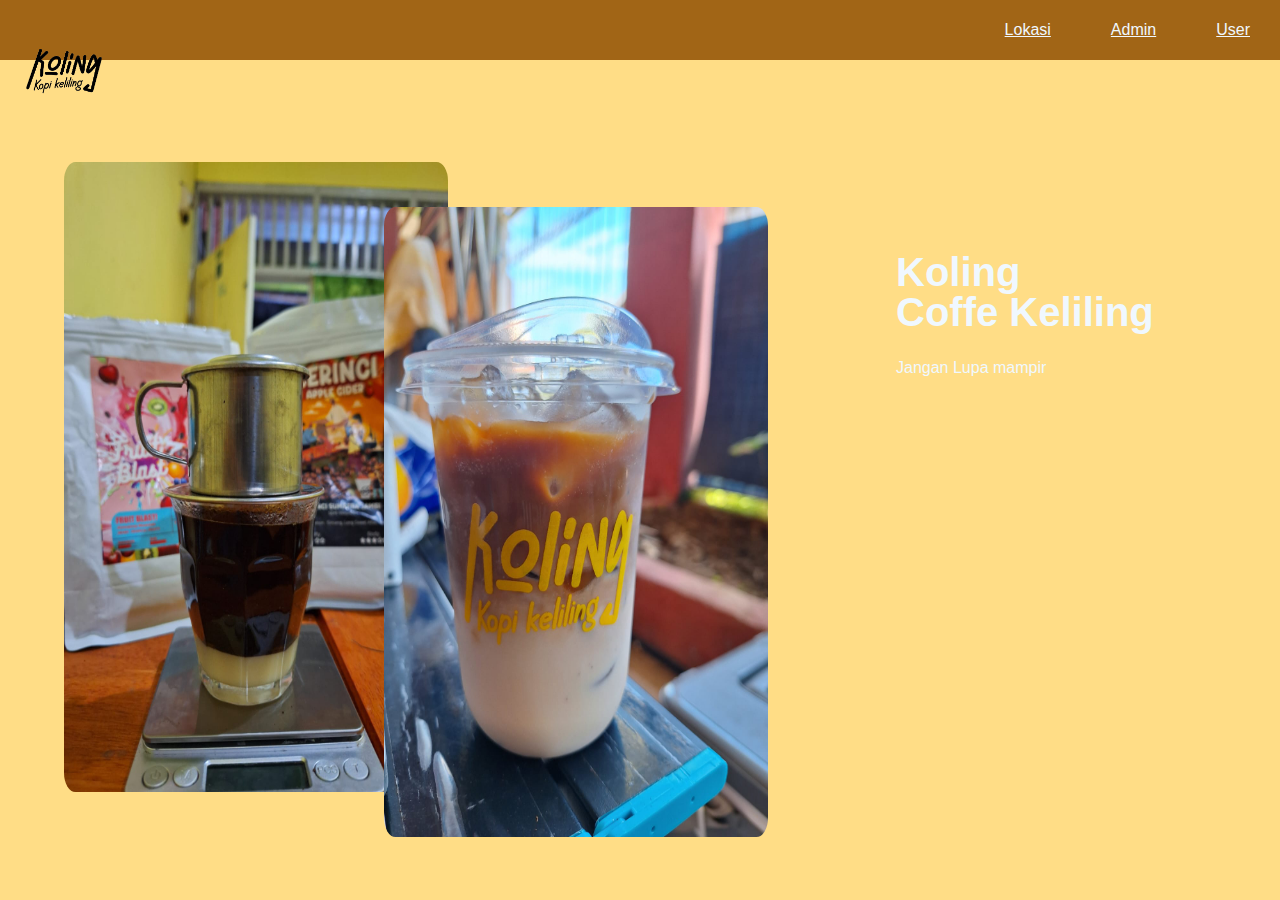
<file: index.html>
<!DOCTYPE html>
<html lang="en">
<head>
    <meta charset="UTF-8">
    <meta name="viewport" content="width=device-width, initial-scale=1.0">
    <title>Koling</title>
    <link rel="stylesheet" href="assets/css/dashboard.css">
</head>
<body>
    <body>
        <header>
            <nav>
                <ul>
                    <li><a href="/Geolocation App/maps.html">Lokasi</a></li>
                    <li><a href="/login/Login.html">Admin</a></li>
                    <li><a href="/assets/page/user.html">User</a></li>
                </ul>
            </nav>
        </header>
        <main>
            <img id="img1" src="/assets/img/img1.jpg" />
            <img id="img4" src="/assets/img/img4.jpg" />
            <img id="img3" src="/assets/img/img3.png" />
            <section>
                <article>
                    <h1>Koling<br>Coffe Keliling</h1>
                    <p>Jangan Lupa mampir<br>
                </article>
            </section>
        </main>
        <script src="assets/js/script.js"></script>
</body>
</html>
</file>
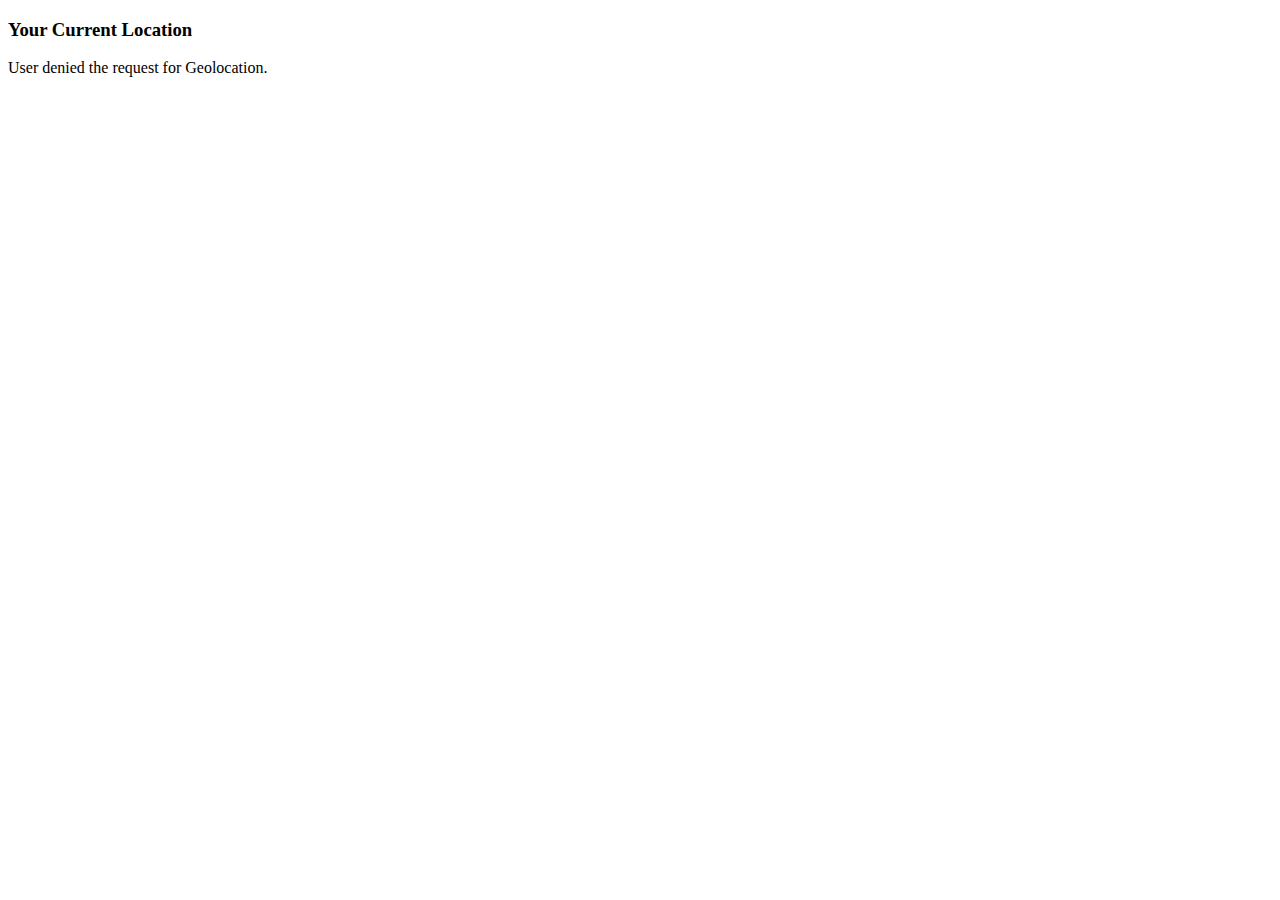
<file: Geolocation App/index.html>
<!DOCTYPE html>
<html lang="en">
<head>
    <meta charset="UTF-8">
    <meta name="viewport" content="width=device-width, initial-scale=1.0">
    <title>Geolocation Example</title>
</head>
<body>
    <h3>Your Current Location</h3>
    <div id="location"></div>

    <script>
        function getLocation() {
            if (navigator.geolocation) {
                navigator.geolocation.getCurrentPosition(showPosition, showError);
            } else {
                document.getElementById("location").innerHTML = "Geolocation is not supported by this browser.";
            }
        }

        function showPosition(position) {
            const latitude = position.coords.latitude;
            const longitude = position.coords.longitude;
            document.getElementById("location").innerHTML = `Latitude: ${latitude} <br> Longitude: ${longitude}`;
        }

        function showError(error) {
            switch(error.code) {
                case error.PERMISSION_DENIED:
                    document.getElementById("location").innerHTML = "User denied the request for Geolocation.";
                    break;
                case error.POSITION_UNAVAILABLE:
                    document.getElementById("location").innerHTML = "Location information is unavailable.";
                    break;
                case error.TIMEOUT:
                    document.getElementById("location").innerHTML = "The request to get user location timed out.";
                    break;
                case error.UNKNOWN_ERROR:
                    document.getElementById("location").innerHTML = "An unknown error occurred.";
                    break;
            }
        }

        // Get location when the page loads
        window.onload = getLocation;
    </script>
</body>
</html>
</file>
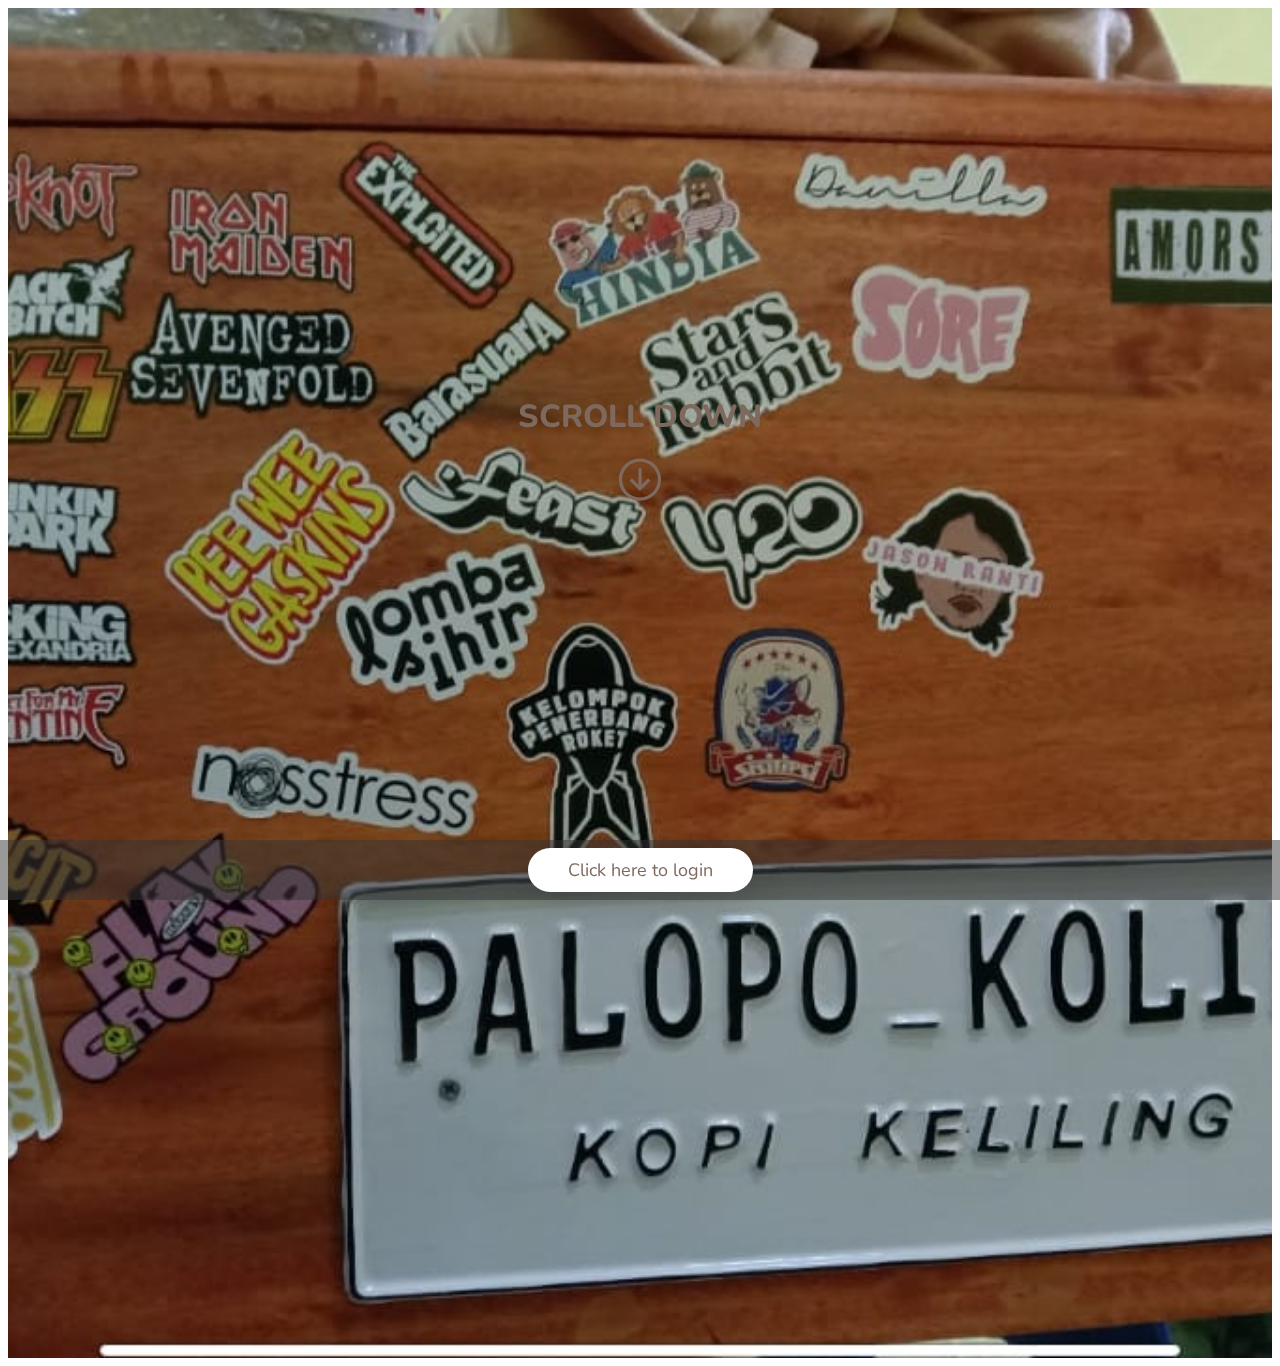
<file: login/Login.html>
<!DOCTYPE html>
<html lang="en">

<head>
    <title>Login Form</title>
    <meta name="viewport" content="width=device-width, initial-scale=1.0">
    <link rel="stylesheet" href="style.css">
</head>

<body>
    <div class="scroll-down">SCROLL DOWN
        <svg xmlns="http://www.w3.org/2000/svg" viewBox="0 0 32 32">
            <path d="M16 3C8.832031 3 3 8.832031 3 16s5.832031 13 13 13 13-5.832031 13-13S23.167969 3 16 3zm0 2c6.085938 0 11 4.914063 11 11 0 6.085938-4.914062 11-11 11-6.085937 0-11-4.914062-11-11C5 9.914063 9.914063 5 16 5zm-1 4v10.28125l-4-4-1.40625 1.4375L16 23.125l6.40625-6.40625L21 15.28125l-4 4V9z" />
        </svg>
    </div>
    <div class="container"></div>
    <div class="modal">
        <div class="modal-container">
            <div class="modal-left">
                <h1 class="modal-title">Welcome!</h1>
                <p class="modal-desc">Login to your account</p>
                <form id="loginForm">
                    <div class="input-block">
                        <label for="email" class="input-label">Email</label>
                        <input type="email" name="email" id="email" placeholder="Email" required>
                    </div>
                    <div class="input-block">
                        <label for="password" class="input-label">Password</label>
                        <input type="password" name="password" id="password" placeholder="Password" required>
                    </div>
                    <div class="modal-buttons">
                        <a href="" class="">Forgot your password?</a>
                        <button type="submit" class="input-button">Login</button>
                    </div>
                    <p id="message" class="error-message"></p>
                </form>
                <p class="sign-up">Don't have an account? <a href="#">Sign up now</a></p>
            </div>
            <div class="modal-right">
                <img src="/assets/img/img4.jpg" alt="">
            </div>
            <button class="icon-button close-button">
                <svg xmlns="http://www.w3.org/2000/svg" viewBox="0 0 50 50">
                    <path d="M25 3C12.86158 3 3 12.86158 3 25C3 37.13842 12.86158 47 25 47C37.13842 47 47 37.13842 47 25C47 12.86158 37.13842 3 25 3zM25 5C36.05754 5 45 13.94246 45 25C45 36.05754 36.05754 45 25 45C13.94246 45 5 36.05754 5 25C5 13.94246 13.94246 5 25 5zM16.990234 15.990234A1.0001 1.0001 0 0 0 16.292969 17.707031L23.585938 25L16.292969 32.292969A1.0001 1.0001 0 1 0 17.707031 33.707031L25 26.414062L32.292969 33.707031A1.0001 1.0001 0 1 0 33.707031 32.292969L26.414062 25L33.707031 17.707031A1.0001 1.0001 0 0 0 32.980469 15.990234A1.0001 1.0001 0 0 0 32.292969 16.292969L25 23.585938L17.707031 16.292969A1.0001 1.0001 0 0 0 16.990234 15.990234z">
                    </path>
                </svg>
            </button>
        </div>
        <button class="modal-button">Click here to login</button>
    </div>
    <script src="script.js"></script>
</body>

</html>
</file>
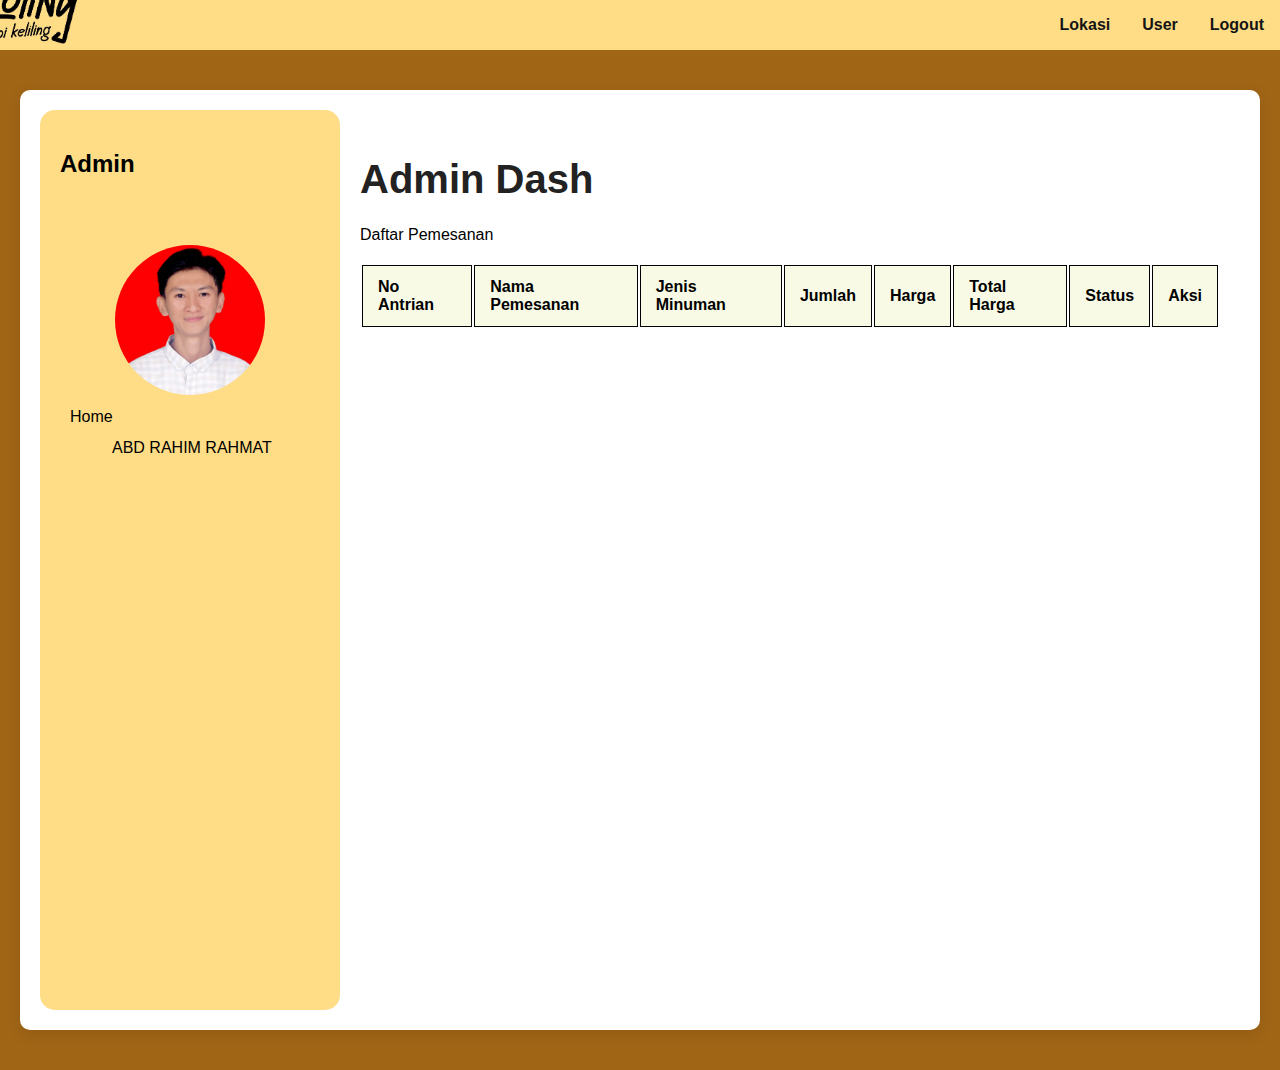
<file: assets/page/Admin Dash.html>
<!DOCTYPE html>
<html lang="en">
<head>
    <meta charset="UTF-8">
    <meta name="viewport" content="width=device-width, initial-scale=1.0">
    <title>Admin Dash</title>
    <link rel="stylesheet" href="/assets/css/Admin Dash.css">
</head>
<body>
    <header>
        <nav>
            <ul>
                <li><a href="/Geolocation App/maps.html">Lokasi</a></li>
                <li><a href="/assets/page/user.html">User</a></li>
                <li><a href="/index.html">Logout</a></li>
            </ul>
        </nav>
    </header>
    <div class="container">
        <aside class="sidebar">
            <h2>Admin</h2>
            <p id="p">ABD RAHIM RAHMAT</p>
            <nav>
                <ul>
                    <li><a href="/assets/page/admin.html">Home</a></li>
                </ul>
            </nav>
            <img id="ower" src="/assets/img/ower.jpg" />
            <nav>
                <img id="logo" src="/assets/img/img3.png" alt="">
            </nav>
        </aside>
        <main class="main-content">
            <h1>Admin Dash</h1>
            <p> Daftar Pemesanan</p>
            <table class="orders-table">
                <thead>
                    <tr>
                        <th>No Antrian</th>
                        <th>Nama Pemesanan</th>
                        <th>Jenis Minuman</th>
                        <th>Jumlah</th>
                        <th>Harga</th>
                        <th>Total Harga</th>
                        <th>Status</th>
                        <th>Aksi</th>
                    </tr>
                </thead>
                <tbody id="orders-body">
                </tbody>
            </table>
        </main>
    </div>
    <script src="/assets/js/Admin Dash.js"></script>
</body>
</html>
</file>
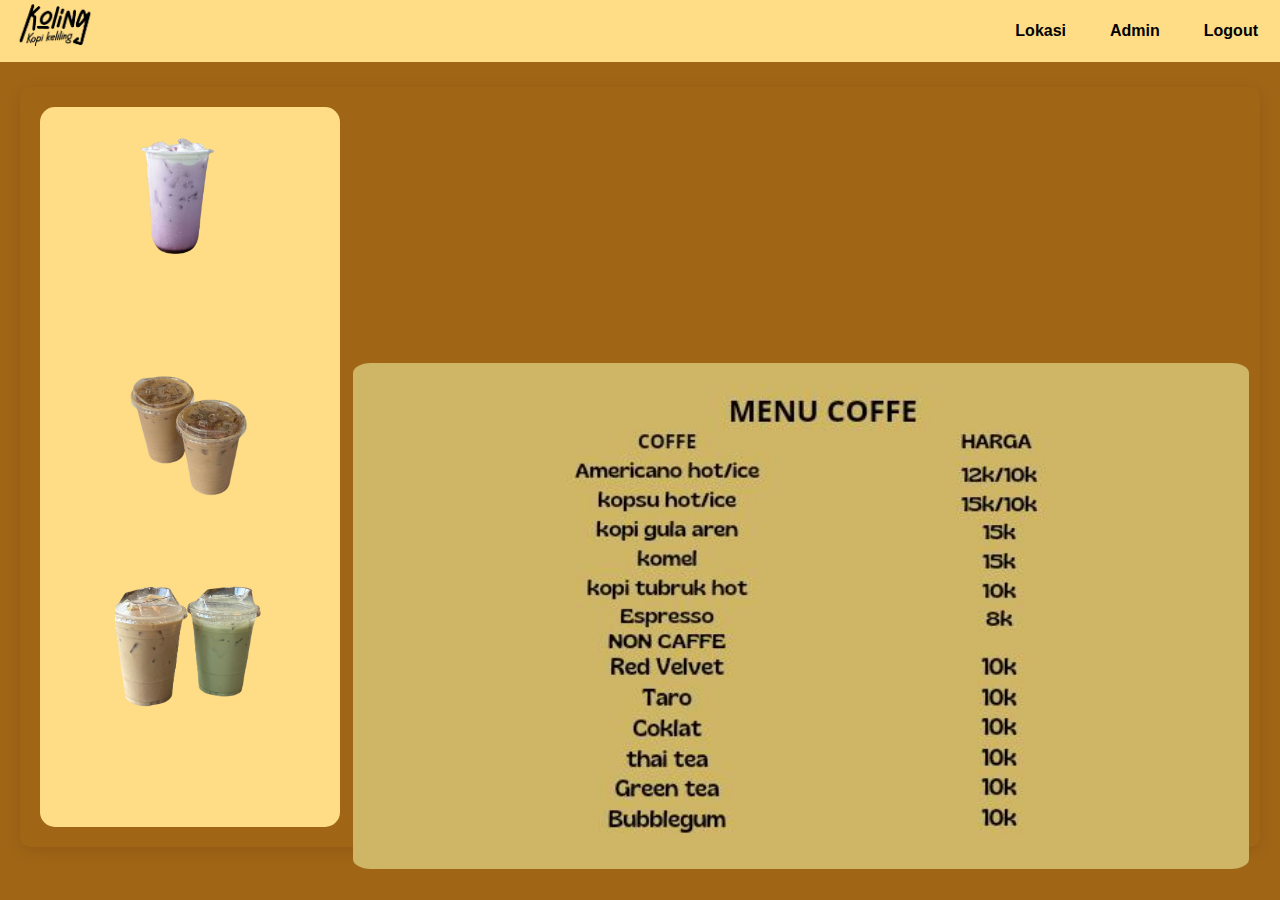
<file: assets/page/admin.html>
<!DOCTYPE html>
<html lang="en">
<head>
    <meta charset="UTF-8">
    <meta name="viewport" content="width=device-width, initial-scale=1.0">
    <title>Admin</title>
    <link rel="stylesheet" href="/assets/css/admin.css">
</head>
<body>
    <header>
        <nav>
            <ul>
                <li><a href="/Geolocation App/maps.html">Lokasi</a></li>
                <li><a href="/assets/page/Admin Dash.html">Admin</a></li>
                <li><a href="/index.html">Logout</a></li>
            </ul>
        </nav>
    </header>
    <div class="container">
        <aside class="sidebar">
            <nav>
                <ul>
                    <img id="img3" src="/assets/img/img3.png" />
                    <img id="img5" src="/assets/img/img5.png" />
                    <img id="img6" src="/assets/img/img6.png" />
                    <img id="img7" src="/assets/img/img7.png" />
                </ul>
            </nav>
        </aside>
        <main class="main-content">
            <img id="im2" src="/assets/img/im2.jpg" />
        </main>
    </div>
</body>
</html>
</file>
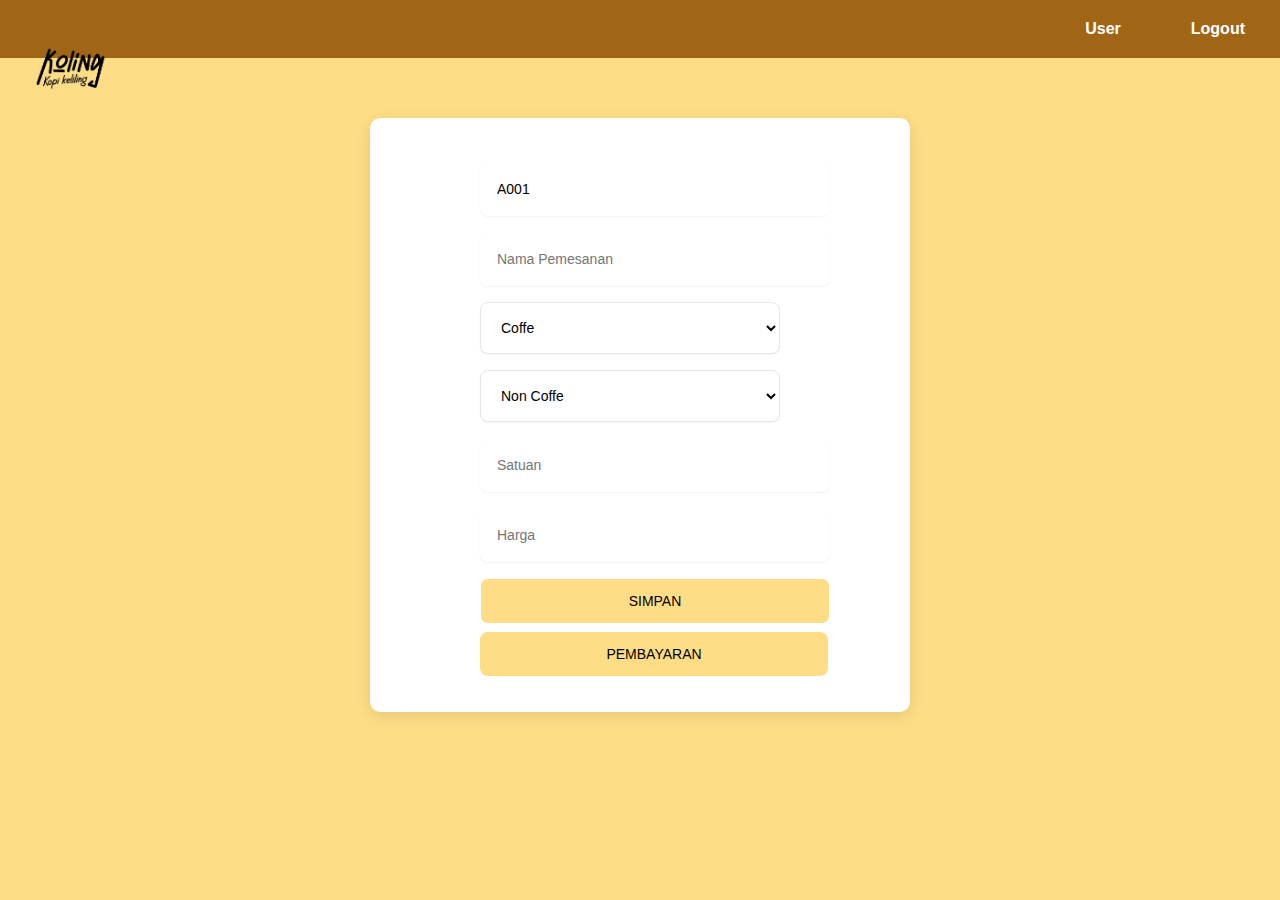
<file: assets/page/pemesanan.html>
<!DOCTYPE html>
<html lang="en">
  <head>
    <meta charset="UTF-8" />
    <meta name="viewport" content="width=device-width, initial-scale=1.0" />
    <title>Pemesanan</title>
    <link rel="stylesheet" href="/assets/css/pemesanan.css" />
  </head>
  <body>
    <header>
      <img id="logo" src="/assets/img/img3.png" alt="" />
      <nav class="nav">
        <ul>
          <li><a href="/assets/page/user.html">User</a></li>
          <li><a href="/index.html">Logout</a></li>
        </ul>
      </nav>
    </header>
    <div class="container">
      <main class="main-content">
        <div class="container-2">
          <form id="queueForm" class="form">
            <div class="input-container">
              <div id="queueNumber" class="queue-number">
                <input
                  placeholder="No. Antrian"
                  type="text"
                  id="queueInput"
                  readonly
                />
                <input
                  placeholder="Nama Pemesanan"
                  type="text"
                  id="pemesanan"
                />
              </div>
            </div>
            <div class="input-container">
              <select id="Coffe" class="form_style">
                <option value="" disabled selected>Coffe</option>
                <option value="Americano_hot">Americano Hot</option>
                <option value="Americano_Ice">Americano Ice</option>
                <option value="Kopsu_hot">Kopsu Hot</option>
                <option value="kopsu_ice">Kopsu Ice</option>
                <option value="Kopi_gula_aren">Kopi Gula Aren</option>
                <option value="Komel">Komel</option>
                <option value="Kopi_tubruk_hot">Kopi Tubruk Hot</option>
                <option value="Espresso">Espresso</option>
              </select>
              <select id="Non_coffe" class="form_style">
                <option value="" disabled selected>Non Coffe</option>
                <option value="Red_velvet">Red Velvet</option>
                <option value="Taro">Taro</option>
                <option value="coklat">Coklat</option>
                <option value="Thai_tea">Thai Tea</option>
                <option value="Green_tea">Green Tea</option>
                <option value="Bubblegum">Bubblegum</option>
              </select>
              <input placeholder="Satuan" type="number" id="satuan" />
              <input placeholder="Harga" type="number" id="harga" readonly />
            </div>
            <button class="submit" type="submit">Simpan</button>
            <a class="Pembayaran" href="https://www.dana.id/" target="_blank"
              >Pembayaran</a
            >
          </form>
        </div>
      </main>
    </div>
    <script src="/assets/js/pemesanan.js"></script>
  </body>
</html>
</file>
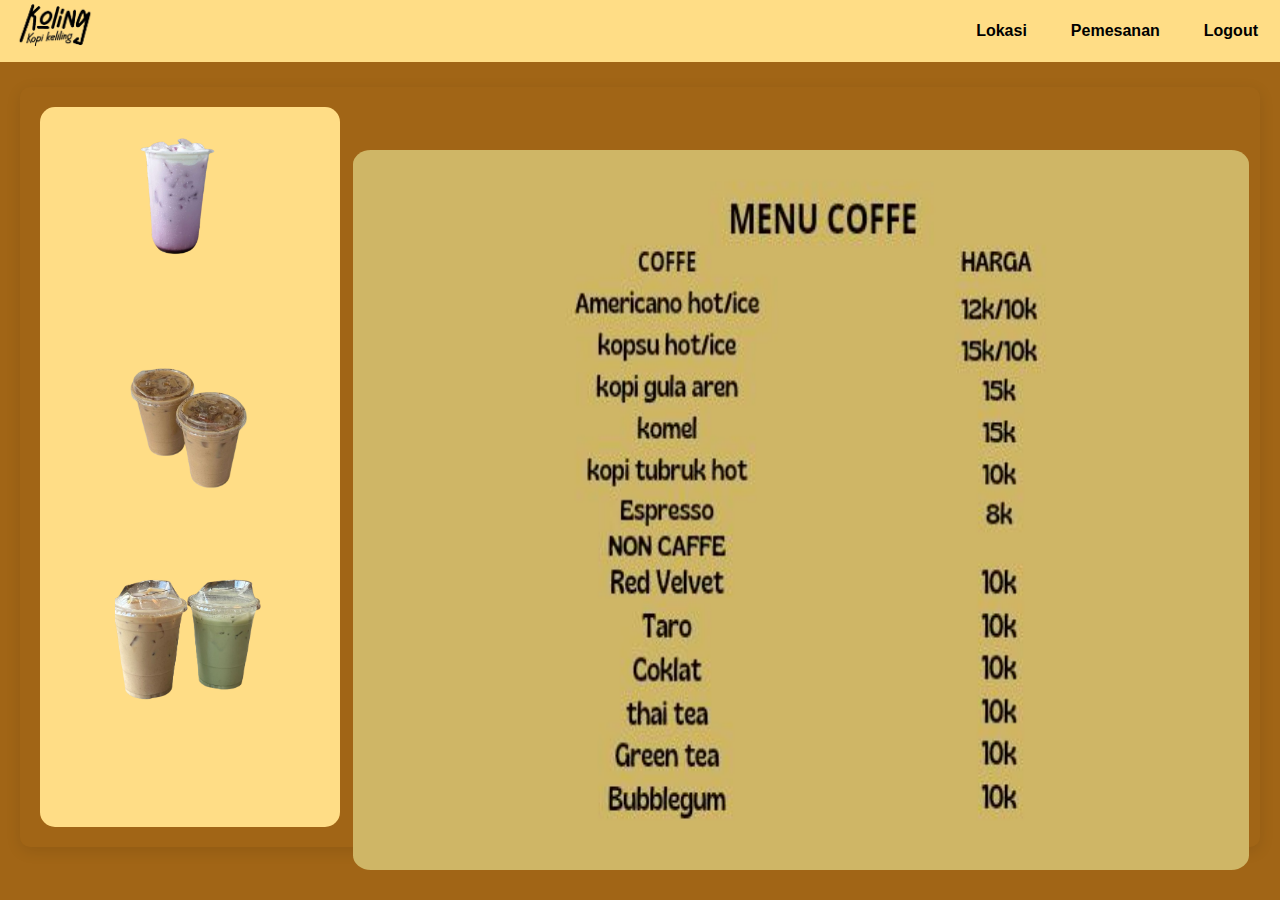
<file: assets/page/user.html>
<!DOCTYPE html>
<html lang="en">
<head>
    <meta charset="UTF-8">
    <meta name="viewport" content="width=device-width, initial-scale=1.0">
    <title>User</title>
    <link rel="stylesheet" href="/assets/css/user.css">
</head>
<body>
    <header>
        <nav>
            <ul>
                <li><a href="/Geolocation App/maps.html">Lokasi</a></li>
                <li><a href="/assets/page/pemesanan.html">Pemesanan</a></li>
                <li><a href="/index.html">Logout</a></li>
            </ul>
        </nav>
    </header>
    <div class="container">
        <aside class="sidebar">
            <nav>
                <ul>
                    <img id="img3" src="/assets/img/img3.png" />
                    <img id="img5" src="/assets/img/img5.png" />
                    <img id="img6" src="/assets/img/img6.png" />
                    <img id="img7" src="/assets/img/img7.png" />
                </ul>
            </nav>
        </aside>
        <main class="main-content">
            <img id="im2" src="/assets/img/im2.jpg" />
        </main>
    </div>
</body>
</html>
</file>
<file: assets/css/dashboard.css>
* {
    color: aliceblue;
    font-family: Arial, Helvetica, sans-serif;
}

:root {
    --background-color: #FFDD86;
  }
  
  body {
    background-color: var(--background-color);
    margin: 0;
  }

  header{
    background-color: #A16516;
    
  }

/*Navbbar*/
nav {
    display: flex;
    justify-content: flex-end;
}

ul {
    display: flex;
    flex-direction: row;
    justify-content: flex-end;
}

li {
    list-style-type: none;
    margin: 5px 30px;
}

.nav li > a{
  text-decoration: none;
  font-size: 15px;
  display: inline-block;
  background-color: #FFDD86;
  padding: 15px 25px 15px 25px;
  color: #000;
}


/*Main*/
h1 {
    position: relative;
    font-size: 40px;
    line-height: 1;
    margin-left: 70%;
    margin-top: 15%;
}


p {
    position: relative;
    margin-left: 70%;
    margin-bottom: 50px;
}

#img1 {
  width: 30%;
  height: 70%;
  position: absolute;
  bottom: 3px;
  right: 6%;
  left: 5%;
  top: 18%;
  border-radius: 3%;
}

#img4 {
  width: 30%;
  height: 70%;
  position: absolute;
  bottom: 6px;
  right: 40%;
  top: 23%;
  border-radius: 3%;
}

/* logo */
#img3 {
  width: 10%;
  height: auto;
  position: absolute;
  bottom: 85%;
  right: 90%;
}
</file>
<file: login/style.css>
@import url("https://fonts.googleapis.com/css?family=Nunito:400,600,700");
 * {
	 box-sizing: border-box;
}
 body {
	 font-family: "Nunito", sans-serif;
	 color: rgba(0, 0, 0, 0.7);
}
 .container {
	 height: 150vh;
	 background-image: url("/assets/img/Background.jpg");
	 background-size: cover;
	 background-position: center;
	 background-repeat: no-repeat;
}
 .modal {
	 position: fixed;
	 left: 0;
	 bottom: 0;
	 width: 100%;
	 height: 60px;
	 background: rgba(51, 51, 51, 0.5);
	 display: flex;
	 flex-direction: column;
	 align-items: center;
	 justify-content: center;
	 transition: 0.4s;
}
 .modal-container {
	 display: flex;
	 max-width: 720px;
	 width: 100%;
	 border-radius: 10px;
	 overflow: hidden;
	 position: absolute;
	 opacity: 0;
	 pointer-events: none;
	 transition-duration: 0.3s;
	 background: #fff;
	 transform: translateY(100px) scale(0.4);
}
 .modal-title {
	 font-size: 26px;
	 margin: 0;
	 font-weight: 400;
	 color: #55311c;
}
 .modal-desc {
	 margin: 6px 0 30px 0;
}
 .modal-left {
	 padding: 60px 30px 20px;
	 background: #fff;
	 flex: 1.5;
	 transition-duration: 0.5s;
	 transform: translateY(80px);
	 opacity: 0;
}
 .modal-button {
	 color: #7d695e;
	 font-family: "Nunito", sans-serif;
	 font-size: 18px;
	 cursor: pointer;
	 border: 0;
	 outline: 0;
	 padding: 10px 40px;
	 border-radius: 30px;
	 background: #fff;
	 box-shadow: 0 10px 40px rgba(0, 0, 0, 0.16);
	 transition: 0.3s;
}
 .modal-button:hover {
	 border-color: rgba(255, 255, 255, 0.2);
	 background: rgba(255, 255, 255, 0.8);
}
 .modal-right {
	 flex: 2;
	 font-size: 0;
	 transition: 0.3s;
	 overflow: hidden;
}
 .modal-right img {
	 width: 100%;
	 height: 100%;
	 transform: scale(2);
	 object-fit: cover;
	 transition-duration: 1.2s;
}
 .modal.is-open {
	 height: 100%;
	 background: rgba(51, 51, 51, 0.85);
}
 .modal.is-open .modal-button {
	 opacity: 0;
}
 .modal.is-open .modal-container {
	 opacity: 1;
	 transition-duration: 0.6s;
	 pointer-events: auto;
	 transform: translateY(0) scale(1);
}
 .modal.is-open .modal-right img {
	 transform: scale(1);
}
 .modal.is-open .modal-left {
	 transform: translateY(0);
	 opacity: 1;
	 transition-delay: 0.1s;
}
 .modal-buttons {
	 display: flex;
	 justify-content: space-between;
	 align-items: center;
}
 .modal-buttons a {
	 color: rgba(51, 51, 51, 0.6);
	 font-size: 14px;
}
 .sign-up {
	 margin: 60px 0 0;
	 font-size: 14px;
	 text-align: center;
}
 .sign-up a {
	 color: #8c7569;
}
 .input-button {
	 padding: 8px 12px;
	 outline: none;
	 border: 0;
	 color: #fff;
	 border-radius: 4px;
	 background: #8c7569;
	 font-family: "Nunito", sans-serif;
	 transition: 0.3s;
	 cursor: pointer;
}
 .input-button:hover {
	 background: #55311c;
}
 .input-label {
	 font-size: 11px;
	 text-transform: uppercase;
	 font-family: "Nunito", sans-serif;
	 font-weight: 600;
	 letter-spacing: 0.7px;
	 color: #8c7569;
	 transition: 0.3s;
}
 .input-block {
	 display: flex;
	 flex-direction: column;
	 padding: 10px 10px 8px;
	 border: 1px solid #ddd;
	 border-radius: 4px;
	 margin-bottom: 20px;
	 transition: 0.3s;
}
 .input-block input {
	 outline: 0;
	 border: 0;
	 padding: 4px 0 0;
	 font-size: 14px;
	 font-family: "Nunito", sans-serif;
}
 .input-block input::placeholder {
	 color: #ccc;
	 opacity: 1;
}
 .input-block:focus-within {
	 border-color: #8c7569;
}
 .input-block:focus-within .input-label {
	 color: rgba(140, 117, 105, 0.8);
}
 .icon-button {
	 outline: 0;
	 position: absolute;
	 right: 10px;
	 top: 12px;
	 width: 32px;
	 height: 32px;
	 border: 0;
	 background: 0;
	 padding: 0;
	 cursor: pointer;
}
 .scroll-down {
	 position: fixed;
	 top: 50%;
	 left: 50%;
	 display: flex;
	 flex-direction: column;
	 align-items: center;
	 text-align: center;
	 color: #7d695e;
	 font-size: 32px;
	 font-weight: 800;
	 transform: translate(-50%, -50%);
}
 .scroll-down svg {
	 margin-top: 16px;
	 width: 52px;
	 fill: currentColor;
}
 @media (max-width: 750px) {
	 .modal-container {
		 width: 90%;
	}
	 .modal-right {
		 display: none;
	}
}
</file>
<file: assets/css/Admin Dash.css>
/* General Styles */
body {
    font-family: Arial, sans-serif;
    margin: 0;
    padding: 0;
    box-sizing: border-box;
    border-color: #222;
    background-color: #A16516;
}

a {
    text-decoration: none;
    color: #333;
}

ul {
    list-style-type: none;
    padding: 0;
    margin: 0;
}

/* Header Styles */
header {
    background-color: #FFDD86;
    color: #fff;
    padding: 1rem;
}

header nav ul {
    display: flex;
    justify-content: flex-end;
}

header nav ul li {
    margin-left: 2rem;
}

header nav ul li a {
    color: #141414;
    font-weight: bold;
}

/*Navbbar*/
.nav nav {
    display: flex;
    justify-content: flex-end;
}

.nav ul {
    display: flex;
    flex-direction: row;
    justify-content: flex-end;
    margin: 0;
}

.nav li {
    list-style-type: none;
    margin: 10px 50px;
}

.nav li > a{
    text-decoration: none;
    font-size: 15px;
    display: inline-block;
    background-color: #ece8e1;
    padding: 15px 25px 15px 25px;
    border-radius: 15px;
    color: #000;
}

.container {
    display: flex;
    flex-wrap: wrap;
    justify-content: center;
    max-width: 1200px;
    margin: 40px auto;
    padding: 20px;
    background-color: #ffffff;
    border-radius: 10px;
    box-shadow: 0 4px 15px rgba(0, 0, 0, 0.1);
}

.container-2 {
    display: flex;
    flex-wrap: wrap;
    justify-content: center;
    max-width: 1200px;
    margin: 40px auto;
    padding: 20px;
    background-color: #658147;
    border-radius: 10px;
    box-shadow: 0 4px 15px rgba(0, 0, 0, 0.1);
}

.main-content {
    flex: 1;
    min-width: 60%;
    padding: 20px;
    box-sizing: border-box;
}

.main-content h1 {
    font-size: 2.5em;
    color: #222;
    margin-bottom: 20px;
}

.main-content p {
    line-height: 1.6;
    color: #000000;
}

/*Aside*/
.sidebar {
    background-color: #FFDD86;
    color: #000;
    width: 300px;
    min-height: 100vh;
    padding: 20px;
    border-radius: 15px;
    box-sizing: border-box;
    top: 249px;
    left: 0;
    transition: transform 0.3s ease-in-out;
    transform: translateX(0);
}

.sidebar nav ul {
    list-style: none;
    padding: 0;
}

.sidebar nav ul li {
    margin: 15px 0;
}

.sidebar nav ul li a {
    color: #000;
    text-decoration: none;
    border-radius: 10px;
    display: block;
    padding: 10px;
    position: relative;
    margin-top: 70%;
    transition: background-color 0.3s;
}

.sidebar nav ul li a:hover {
    background-color: #F8FAE5;
    border-radius: 10px;
    color: #000000;
}

section::after {
    content: "";
    display: table;
    clear: both;
}

table thead tr {
    background-color: #F8FAE5;
    color: #000000;
    text-align: left;
    font-weight: bold;
}

/* Style untuk sel tabel */
table th, table td {
    padding: 12px 15px;
    background-color: #F8FAE5;
    border: 1px solid #000;
}

/* Style untuk baris tabel */
table tbody tr {
    background-color: #F8FAE5;
}

/* Hover effect untuk baris tabel */
table tbody tr:hover {
    background-color: #f1f1f1;
    cursor: pointer;
}

/* logo */
#logo {
    position: absolute;
    margin-bottom: 14%;
    height: 20%;
    width: auto;
    bottom: 96%;
    right: 75%;
}

/* owner */
#ower {
    position: absolute;
    margin-left: 20%;
    height: auto;
    width:50%;
    left: 5%;
    bottom: 88%;
    top: 15%;
    border-radius: 80%;
}

#p {
    position: relative;
    left: 20%;
    top: 28%;
    color: #000;
    
    
}
</file>
<file: assets/css/admin.css>
body {
    font-family: Arial, Helvetica, sans-serif;
    margin: 0;
    padding: 0;
    background-color: #A16516;
}

header{
    background-color: #FFDD86;
}

.container {
    display: flex;
    flex-wrap: wrap;
    justify-content: center;
    max-width: 1200px;
    margin: 25px auto;
    padding: 20px;
    background-color: #A16516;
    border-radius: 10px;
    box-shadow: 0 4px 15px rgba(0, 0, 0 ,0.1);
}

.main-content {
    flex: 1;
    min-width: 60%;
    padding: 20px;
    box-sizing: border-box;
}

.main-content h1 {
    font-size: 2.5em;
    color: #222;
    margin-bottom: 20px;
}

.main-content p {
    line-height: 1.6;
    color: #555;
}

nav {
    display: flex;
    justify-content: flex-end;
}

ul {
    display: flex;
    flex-direction: row;
}

li {
    list-style-type: none;
    margin: 5px 20px;
    font-weight: bold;
    color: #000;
}

li > a{
    text-decoration: none;
    font-size: 16px;
    display: inline-block;
    padding: 1px 2px 1px 2px;
    border-radius: 15px;
    color: #000;
    font-weight: bold;
}

/*Aside*/
.sidebar {
    background-color: #FFDD86;
    color: aliceblue;
    width: 300px;
    min-height: 80vh;
    padding: 30px;
    border-radius: 15px;
    box-sizing: border-box;
    top: 249px;
    left: 0;
    transition: transform 0.3s ease-in-out;
    transform: translateX(0);
}

.sidebar nav ul {
    list-style: none;
    padding: 0;
}

.sidebar nav ul li {
    margin: 15px 0;
}

.sidebar nav ul li a {
    color: #fff;
    text-decoration: none;
    border-radius: 10px;
    display: block;
    padding: 10px;
    transition: background-color 0.3s;
}

.sidebar nav ul li a:hover {
    background-color: #0f1923;
    border-radius: 10px;
}

section::after {
    content: "";
    display: table;
    clear: both;
}
  
  .text {
    margin: 0 25%;
  }

  /* menu */
  #im2 {
  position: absolute;
    width: 70%;
  height: auto;
  right: 5%;
  left: 27.6%;
  bottom: 3.5%;
  border-radius: 2%;
  }

  /* minuman1 */
  #img5 {
    width: 40%;
    height: auto;
    position: absolute;
    bottom: 3%;
    right: 6%;
    left: 25%;
    top: 1%;
  }

  /* minuman2 */
  #img6 {
    width: 50%;
    height: auto;
    position: absolute;
    right: 6%;
    left: 25%;
    top: 33%;
  }

  /* minuman3 */
  #img7 {
    width: 50%;
    height: auto;
    position: absolute;
    right: 6%;
    left: 25%;
    top: 56%;
  }
 
  /* logo */
  #img3 {
    width: 120px;
    height: auto;
    position: absolute;
    bottom: 103%;
    right: 75%;
  }
</file>
<file: assets/css/pemesanan.css>
body {
    margin: 0;
    background-color: #FFDD86;
    font-family: Arial, Helvetica, sans-serif;
    color: aliceblue;
}

header{
    background-color: #A16516;
  }

/*Navbbar*/
.nav nav {
    display: flex;
    justify-content: flex-end;
}

.nav ul {
    display: flex;
    flex-direction: row;
    justify-content: flex-end;
    margin: 0;
}

.nav li {
    list-style-type: none;
    margin: 5px 10px;
}


.nav li > a{
    text-decoration: none;
    font-size: 16px;
    display: inline-block;
    padding: 15px 25px 15px 25px;
    border-radius: 15px;
    color: #fff;
    font-weight: bold;
}
.container-2 {
    display: flex;
    flex-wrap: wrap;
    justify-content: center;
    max-width: 500px;
    right: 500px ;
    margin: 40px auto;
    padding: 20px;
    background-color: #fff;
    border-radius: 10px;
    box-shadow: 0 4px 15px rgba(0, 0, 0, 0.1);
}

.main-content {
    flex: 1;
    min-width: 60%;
    padding: 20px;
    box-sizing: border-box;
}

.main-content h1 {
    font-size: 2.5em;
    color: #222;
    margin-bottom: 20px;
}

.main-content p {
    line-height: 1.6;
    color: #555;
}
  /*Aside*/

.sidebar nav ul {
    list-style: none;
    padding: 0;
}

.sidebar nav ul li {
    margin: 15px 0;
}

.sidebar nav ul li a {
    color: #fff;
    text-decoration: none;
    border-radius: 10px;
    display: block;
    padding: 10px;
    transition: background-color 0.3s;
}

.sidebar nav ul li a:hover {
    background-color: #F8FAE5;
    border-radius: 10px;
    color: #000000;
}

/*logo*/
#logo{
    position: absolute;
    height: auto;
    width: 115px;
    left: 1%;
    bottom: 86%;
  }

  table {
    position: relative;
    width: 50%;
    border-collapse: collapse;
    margin: 10px 0;
    font-size: 1em;
    text-align: left;
    background-color: #f3f3f3;
    color: #000000;
    right: 3%;
    border-radius: 15px;
    overflow: hidden;
    box-shadow: 0 4px 15px rgba(0, 0, 0, 0.1);
}

/* Style untuk header tabel */
table thead tr {
    background-color: #F8FAE5;
    color: #000000;
    text-align: left;
    font-weight: bold;
}

/* Style untuk sel tabel */
table th, table td {
    padding: 12px 15px;
    background-color: #F8FAE5;
}

/* Style untuk baris tabel */
table tbody tr {
    background-color: #F8FAE5;
}

/* Hover effect untuk baris tabel */
table tbody tr:hover {
    background-color: #f1f1f1;
    cursor: pointer;
}

.form {
    position: relative;
    display: block;
    padding: 1rem;
    max-width: 350px;
    border-radius: 0.5rem;
    left: 3%;
    color: #000;
  }
  
  .form-title {
    font-size: 1.25rem;
    line-height: 1.75rem;
    font-weight: 600;
    text-align: center;
    color: #000;
  }
  
  .input-container {
    position: relative;
  }
  
  .input-container input, .form button {
    outline: none;
    border: 1px solid #fff;
    margin: 8px 0;
  }
  
  .input-container input {
    background-color: #fff;
    padding: 1rem;
    padding-right: 2rem;
    font-size: 0.875rem;
    line-height: 1.25rem;
    width: 300px;
    border-radius: 0.5rem;
    box-shadow: 0 1px 2px 0 rgba(0, 0, 0, 0.05);
  }

  .input-container select {
    background-color: #fff;
    padding: 1rem;
    padding-right: 3rem;
    font-size: 0.875rem;
    line-height: 1.25rem;
    width: 300px;
    border-radius: 0.5rem;
    box-shadow: 0 1px 2px 0 rgba(0, 0, 0, 0.05);
    outline: none;
    border: 1px solid #e5e7eb;
    margin: 8px 0;
  }
  
  .input-container span {
    display: grid;
    position: absolute;
    top: 0;
    bottom: 0;
    right: 0;
    padding-left: 1rem;
    padding-right: 1rem;
    place-content: center;
  }
  
  .input-container span svg {
    color: #9CA3AF;
    width: 1rem;
    height: 1rem;
  }
  
  .submit {
    display: block;
    padding-top: 0.75rem;
    padding-bottom: 0.75rem;
    padding-left: 1.25rem;
    padding-right: 1.25rem;
    background-color: #FFDD86;
    color: #000;
    font-size: 0.875rem;
    line-height: 1.25rem;
    font-weight: 500;
    width: 100%;
    border-radius: 0.5rem;
    text-transform: uppercase;
  }
  
  .signup-link {
    color: #6B7280;
    font-size: 0.875rem;
    line-height: 1.25rem;
    text-align: center;
  }
  
  .signup-link a {
    text-decoration: underline;
  }

  .Pembayaran {
    display: block;
    padding-top: 0.75rem;
    padding-bottom: 0.75rem;
    padding-left: 1.25rem;
    padding-right: 1.25rem;
    background-color: #FFDD86;
    color: #000;
    font-size: 0.875rem;
    line-height: 1.25rem;
    font-weight: 500;
    width: 88%;
    border-radius: 0.5rem;
    text-transform: uppercase;
    text-decoration: none;
    text-align: center;
  }
</file>
<file: assets/css/user.css>
body {
    font-family: Arial, Helvetica, sans-serif;
    margin: 0;
    padding: 0;
    background-color: #A16516;
}

header{
    background-color: #FFDD86;
}

.container {
    display: flex;
    flex-wrap: wrap;
    justify-content: center;
    max-width: 1200px;
    margin: 25px auto;
    padding: 20px;
    background-color: #A16516;
    border-radius: 10px;
    box-shadow: 0 4px 15px rgba(0, 0, 0 ,0.1);
}

.main-content {
    flex: 1;
    min-width: 60%;
    padding: 20px;
    box-sizing: border-box;
}

.main-content h1 {
    font-size: 2.5em;
    color: #222;
    margin-bottom: 20px;
}

.main-content p {
    line-height: 1.6;
    color: #555;
}

nav {
    display: flex;
    justify-content: flex-end;
}

ul {
    display: flex;
    flex-direction: row;
}

li {
    list-style-type: none;
    margin: 5px 20px;
    font-weight: bold;
    color: #000;
    
}

li > a{
    text-decoration: none;
    font-size: 16px;
    display: inline-block;
    padding: 1px 2px 1px 2px;
    border-radius: 15px;
    color: #000;
    font-weight: bold;
}

/*Aside*/
.sidebar {
    background-color: #FFDD86;
    color: aliceblue;
    width: 300px;
    min-height: 80vh;
    padding: 20px;
    border-radius: 15px;
    box-sizing: border-box;
    top: px;
    left: 0;
    transition: transform 0.3s ease-in-out;
    transform: translateX(0);
}

.sidebar nav ul {
    list-style: none;
    padding: 0;
}

.sidebar nav ul li {
    margin: 15px 0;
}

.sidebar nav ul li a {
    color: #fff;
    text-decoration: none;
    border-radius: 10px;
    display: block;
    padding: 10px;
    transition: background-color 0.3s;
}

.sidebar nav ul li a:hover {
    background-color: #0f1923;
    border-radius: 10px;
}

section::after {
    content: "";
    display: table;
    clear: both;
}
  
  .text {
    margin: 0 25%;
  }

  /* menu */
  #im2 {
  position: absolute;
    width: 70%;
  height: 80%;
  right: 5%;
  left: 27.6%;
  bottom:3.3%;
  border-radius: 2%;
  }

  /* minuman1 */
  #img5 {
    width: 40%;
    height: auto;
    position: absolute;
    bottom: 3%;
    right: 6%;
    left: 25%;
    top: 1%;
  }

  /* minuman2 */
  #img6 {
    width: 50%;
    height: auto;     
    position: absolute;
    right: 6%;
    left: 25%;
    top: 32%;
  }

  /* minuman3 */
  #img7 {
    width: 50%;
    height: auto;
    position: absolute;
    right: 6%;
    left: 25%;
    top: 55%;
  }
 
  /* logo */
  #img3 {
    width: 40%;
    height: auto;
    position: absolute;
    bottom: 103%;
    right: 75%;
  }
</file>
